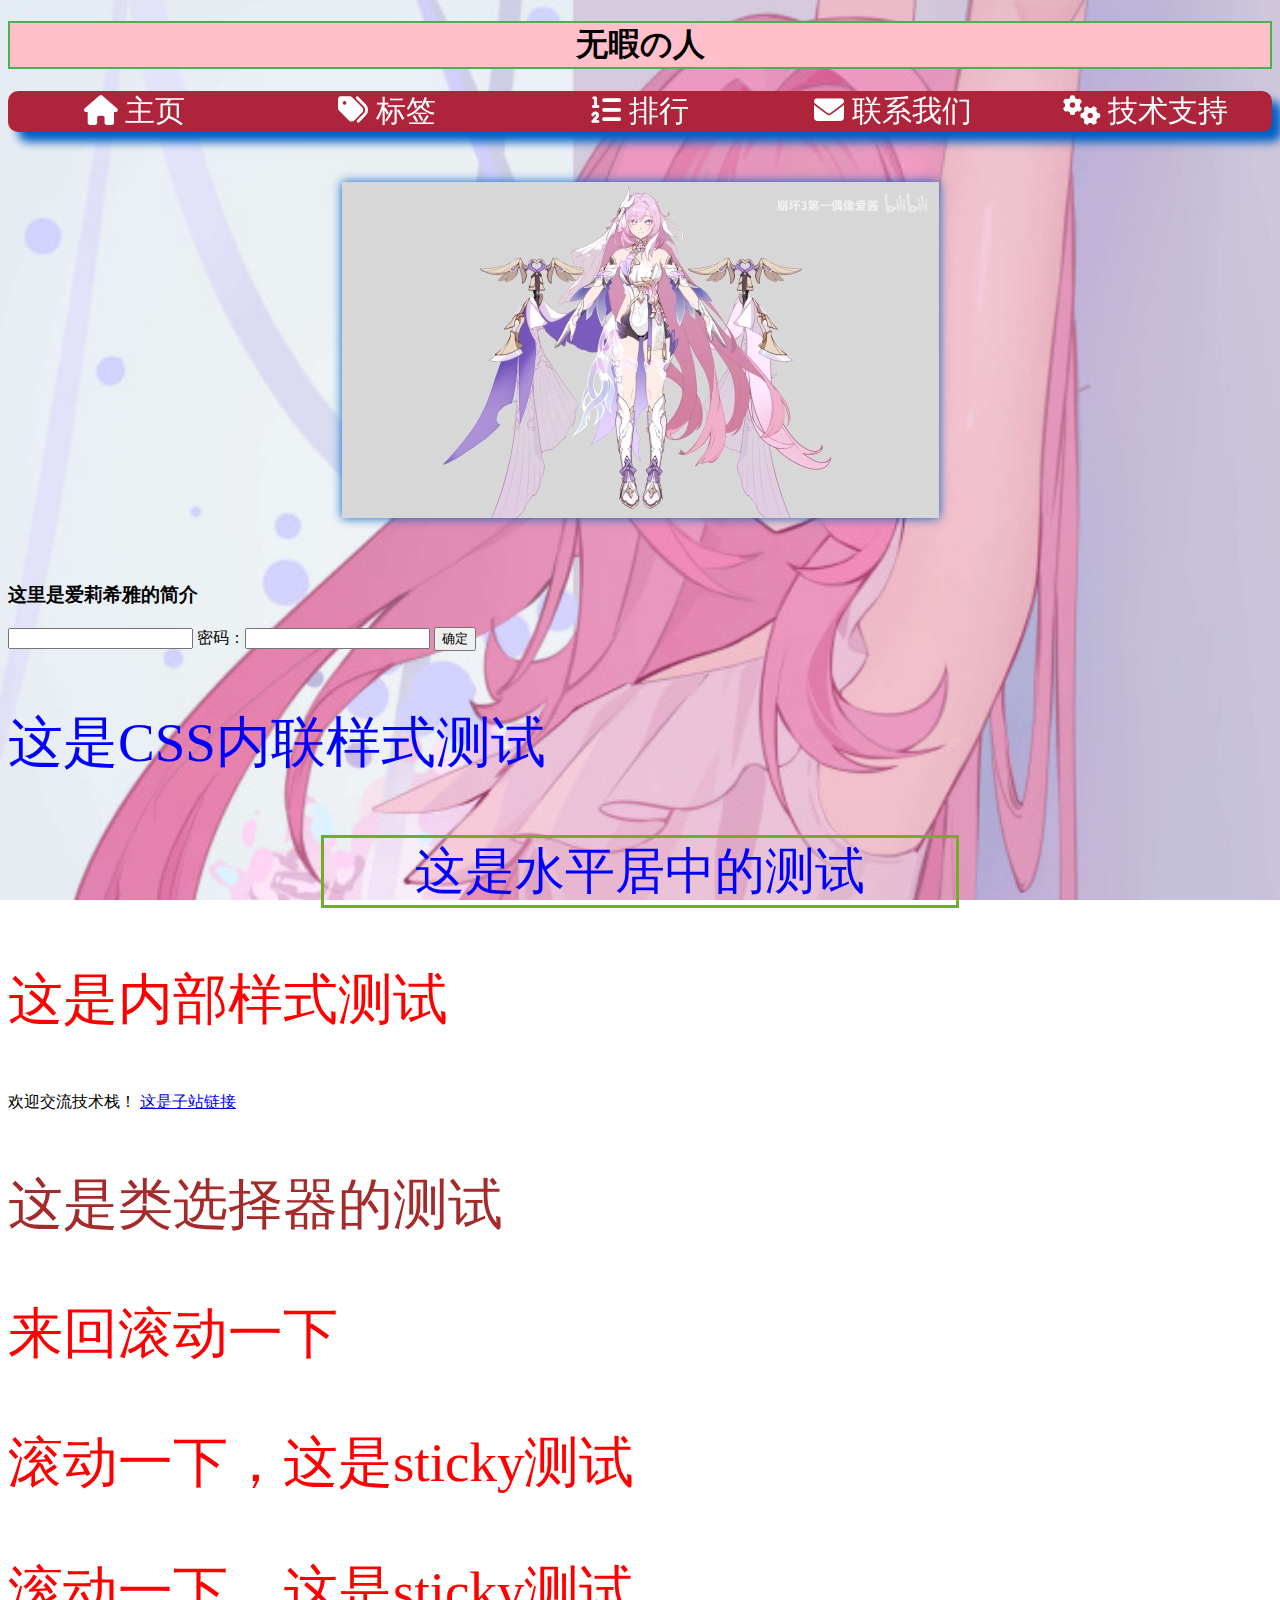
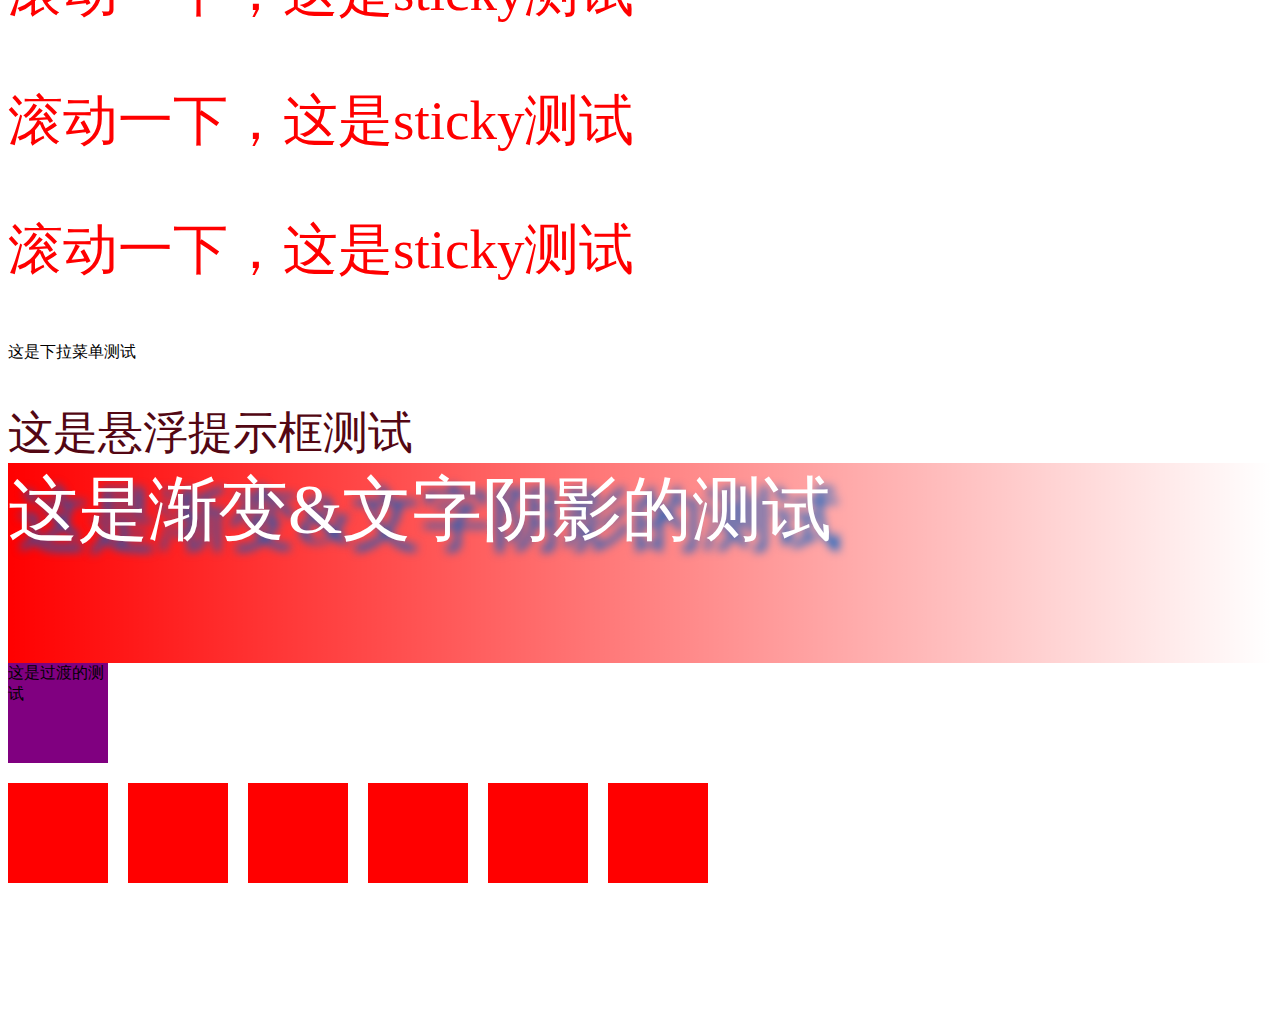
<file: index.html>
<!DOCTYPE html>
<html>
    <head>
        <title>我的网页</title>
        <meta charset="utf-8">
        <link rel="stylesheet" href="https://cdnjs.cloudflare.com/ajax/libs/font-awesome/6.4.2/css/all.min.css">
        <style>
            p{
                color: red;
                font-size: 55px;
            }
                  

            .test1{
                color: brown;
            }


            h1.sticky {
            position: -webkit-sticky; /* Safari */
            position: sticky;
            top: 0;
            background-color: pink;
            border: 2px solid #4CAF50;
            text-align: center;
            z-index:1100;
            }

            h2{
                text-align: center;
                width: auto;
                font-size: 60px;
            }
            h2 img {
                display: inline-block; /* 让图片作为行内块元素 */
                box-shadow: #0060c6 0px 0px 10px; /* 阴影只作用于图片 */
            }

            .centertest {
                margin: auto;
                font-size: 50px;
                width: 50%;
                text-align: center;
                border: 3px solid #73AD21;
                color: blue;

            }
 
            body{
                background-image: url("backgroundpic.jpg");
                background-size: cover;
                background-attachment: fixed;/* 添加这一行让背景固定 */
            }

            h2{
                text-align: center;
            }

            ul {
                display: flex;
                position: sticky;      /* 让导航栏粘性固定 */
                top: 70px;                /* 距离顶部为0 */
                z-index: 1000;         /* 保证在其他内容之上 */
                font-size: 30px;
                width: 100%;                  /* 宽度铺满 */
                list-style-type: none;
                margin: 0;                    /* 去掉外边距 */
                padding: 0;
                background-color: rgb(174, 36, 59);       /* 可选：导航栏背景色 */
                box-shadow: #0060c6 10px 10px 10px; /* 阴影效果 */
                border-radius: 10px;
            }

            li {
                flex: 1;                      /* 平均分配宽度 */
                text-align: center;
            }

            li a {
                float: left; /* 水平方向上一个挨一个显示元素 */
                display: block;
                width: 100%;                  /* 链接宽度自适应 */
                color:white;
                text-decoration: none; /* 去除下划线 */
                transition: all 0.3s ease; /* 为悬停效果添加过渡效果 */
            }

            li a:hover:not(.active) {
                background-color: #589f30;
                border-radius: 10px;
            }   /* 鼠标悬停时的背景色 */

            li a:link {
                color: rgb(255, 255, 255);      /* 未访问时的颜色 */
            }
            li a:visited {
                color: rgb(245, 145, 245);     /* 已访问时的颜色 */
            }
            li a:hover {
                color: rgb(0, 0, 0);     /* 鼠标悬停时的颜色 */
            }
            li a:active {
                color: rgb(243, 46, 46);        /* 鼠标点击时的颜色 */
            }


            .downpull {
                position: relative;
                display: inline-block;
            }
            .downpullcontent {
                display: block;
                opacity: 0;
                pointer-events: none;
                transition: opacity 0.3s;
                position: absolute;
                box-shadow: #000000 10px 10px 10px ;
                top:100%;
                background-color: #3800c6;
                color: #fff;
                min-width: 160px;
                z-index: 1;
                border-radius: 10px;
            }
            .downpull:hover .downpullcontent {
                opacity: 1;
                pointer-events: auto;
                border-radius: 10px;
            }

            

            .tooltip {
                font-size: 45px;
                margin-top: 40px ;
                color:rgb(83, 7, 19);
                position: relative;
                display:block;
                text-decoration: none; /* Remove underline */
                
            }
            .tooltip .tooltiptext {
                font-size: 40px;
                visibility: visible;
                opacity: 0;
                transition: opacity 0.3s;
                width: 250px;
                background-color: rgb(188, 11, 11);
                color: #fff;
                text-align: center;
                border-radius: 6px;
                padding: 5px 0;
                position: absolute;
                z-index: 1;
            }
            .tooltip:hover .tooltiptext {
                opacity: 1;
            }

            #jianbian1{
                height: 200px;
                background-image: linear-gradient(to right, rgba(255,0,0,1), rgba(255,0,0,0));
                font-size: 70px;
                color: white;
                text-shadow: #0060c6 10px 10px 10px; /* 阴影效果 */
            }

            #guodu{
                width: 100px;
                height: 100px;
                background: purple;
                animation: gradientAnimation 3s infinite;
            }
            div#guodu:hover {
                width: 200px;
                height: 200px;
                transition: width 0.5s, height 0.5s; /* 添加过渡效果 */
            }
            #guodu2{
                width: 100px;
                height: 100px;
                background:red;
                transition: width 0.2s, height 0.2s,transform 0.5s; /* 添加过渡效果 */
            }
            div#guodu2:hover {
                
                transform: rotate(180deg);
            }

            .guodutext{
                display: flex;
                gap: 20px; /* 设置子元素之间的间距 */
                flex-wrap: wrap; /* 如果空间不足，允许换行 */
                margin-top: 20px; /* 添加顶部间距 */
            }

        </style>

    

    </head>
    <body>
        <h1 class="sticky">
            无暇の人
        </h1>

        <ul>
            <li><a href="1"><i class="fa fa-home"></i> 主页</a></li>
            <li class="downpull">
                <a href="#"><i class="fa fa-tags"></i> 标签</a>
                <div class="downpullcontent">
                    <a href="1">纯爱</a>
                    <a href="2">校园</a>
                    <a href="3">悬疑</a>
                    <a href="4">这是导航栏下拉菜单的测试</a>
                </div>
            </li>
            <li><a href="#"><i class="fa fa-list-ol"></i> 排行</a></li>
            <li><a href="#"><i class="fa fa-envelope"></i> 联系我们</a></li>
            <li><a href="#"><i class="fa fa-cogs"></i> 技术支持</a></li>
        </ul>

        <h2>
            <img src="1.webp" alt="爱莉希雅" title="爱莉希雅">
        </h2>
        <h3>这里是爱莉希雅的简介</h3>
        <form action="" method="post" name="" target="" name="">
            <input type="text">
            密码：<input type="password">
            <input type="submit" value="确定">
        </form>
        <p style="color:blue;size: 50px;">这是CSS内联样式测试</p>
        <div class="centertest">这是水平居中的测试</div>
        <p>这是内部样式测试</p>
        欢迎交流技术栈！
        <a href="./son.html">这是子站链接</a>

        <p class="test1">这是类选择器的测试</p>
        <p>来回滚动一下</p>
        <p>滚动一下，这是sticky测试</p>
        <p>滚动一下，这是sticky测试</p>
        <p>滚动一下，这是sticky测试</p>
        <p>滚动一下，这是sticky测试</p>

        <div class="downpull">
            <span>这是下拉菜单测试</span>
            <div class="downpullcontent">
                <p>下拉栏1</p>
                <p>下拉栏2</p>
                <p>下拉栏3</p>
            </div>
        </div>

        <div class="tooltip">
             这是悬浮提示框测试
            <span class="tooltiptext">这是提示内容</span>
        </div>
        <div id="jianbian1">这是渐变&文字阴影的测试</div>
        <div id="guodu">这是过渡的测试</div>
        <div class="guodutext">
            <div id="guodu2"></div>
            <div id="guodu2"></div>
            <div id="guodu2"></div>
            <div id="guodu2"></div>
            <div id="guodu2"></div>
            <div id="guodu2"></div>
        </div>
        
    </body>
</html>
</file>
